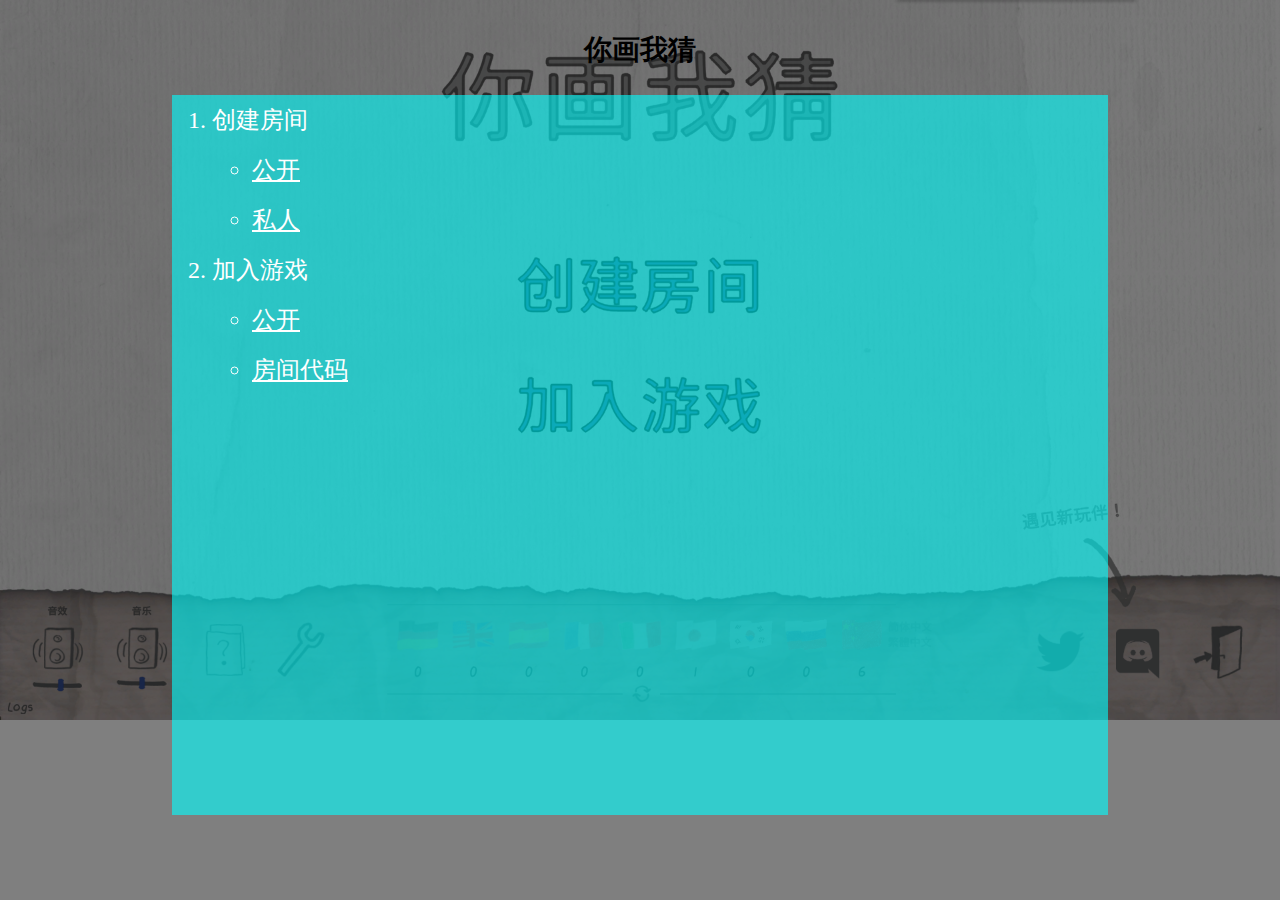
<file: ex3/index.html>
<!DOCTYPE html>
<html lang="en">
	<head>
		<meta charset="UTF-8">
		<meta http-equiv="X-UA-Compatible" content="IE=edge">
		<meta name="viewport" content="width=device-width, initial-scale=1.0">
		<title>实验3 网页布局</title>
		<style>			
			a{
				color:white;				
			}		
			#main {							
				width: 100%;
				height: 100%;
				min-width: 500px;
				z-index: -10;
				zoom: 1;				
				background-image: url("res/图片1.png");
				background-repeat:no-repeat;
				background-size:contain;
				background-position: center 0;
			}			
		</style>
		<link rel="stylesheet" href="css/main.css" type="text/css">
	</head>

	<body>
		<div id="main">
			<div class=" trans">
				<h1>你画我猜</h1>
				<ol>
					<li>创建房间
						<ul>
							<li><a href="index-img.html">公开</a></li>
							<li><a href="index-bg.html">私人</a></li>
						</ul>				
					</li>				
					<li>加入游戏
						<ul>
							<li><a href="index-cover.html">公开</a></li>
							<li><a href="index-contain.html">房间代码</a></li>
						</ul>
					</li>				
				</ol>
			</div>
		</div>
	</body>
</html>
</file>
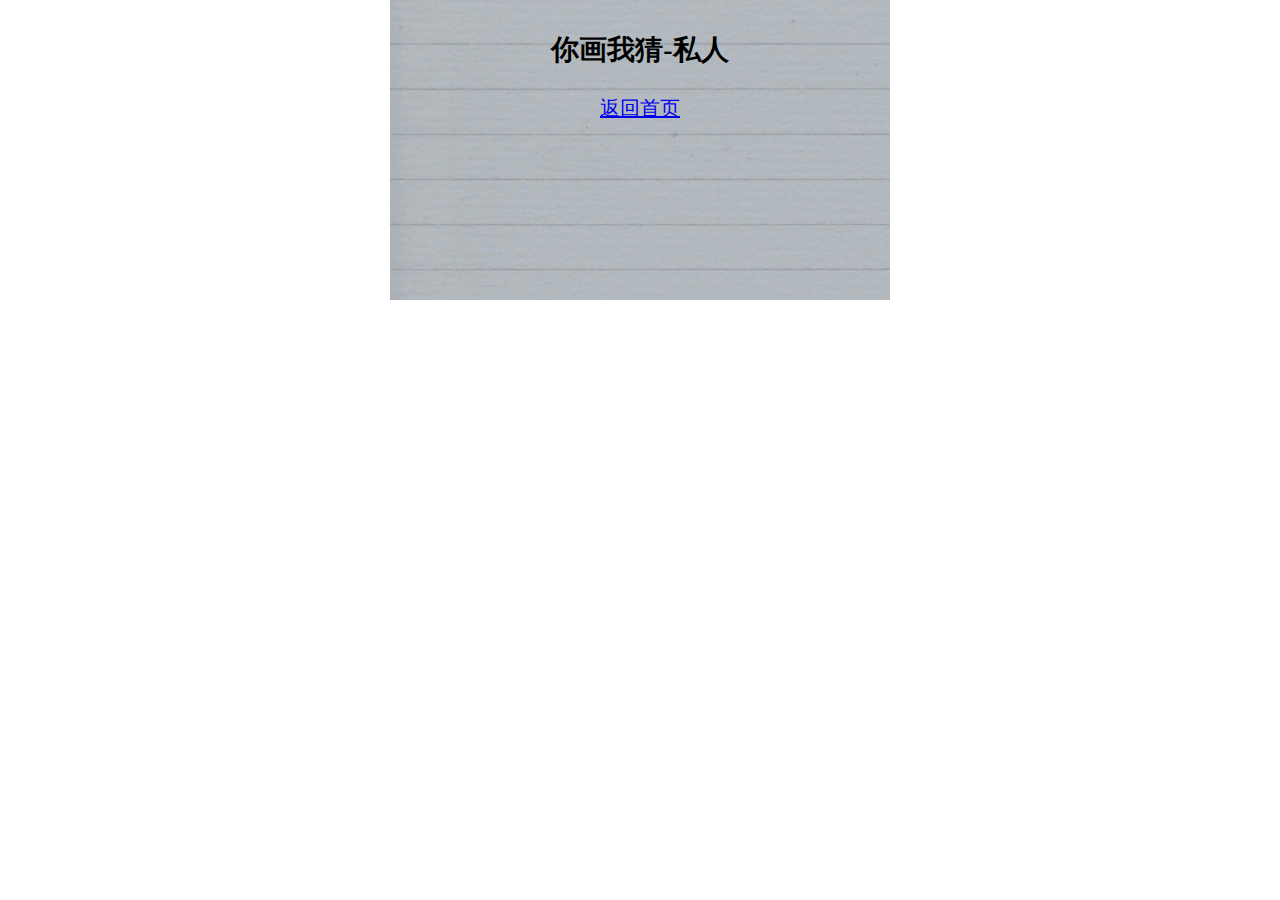
<file: ex3/index-bg.html>
<!DOCTYPE html>
<html lang="en">
<head>
    <meta charset="UTF-8">
    <meta http-equiv="X-UA-Compatible" content="IE=edge">
    <meta name="viewport" content="width=device-width, initial-scale=1.0">
    <title>实验3 你画我猜-私人</title>
    <style>
    	#main{
    		width:500px;
    		height:300px;
    		margin:0 auto;
    		background:url("res/图片3.png") no-repeat;    		
    	}

		
    </style>
    <link rel="stylesheet" href="css/main.css" type="text/css">
</head>
<body>
    <div id="main">
    	<h1>你画我猜-私人</h1>
    	<div class="menu">
    		<a href="index.html">返回首页</a>
    	</div>
    </div>
</body>
</html>
</file>
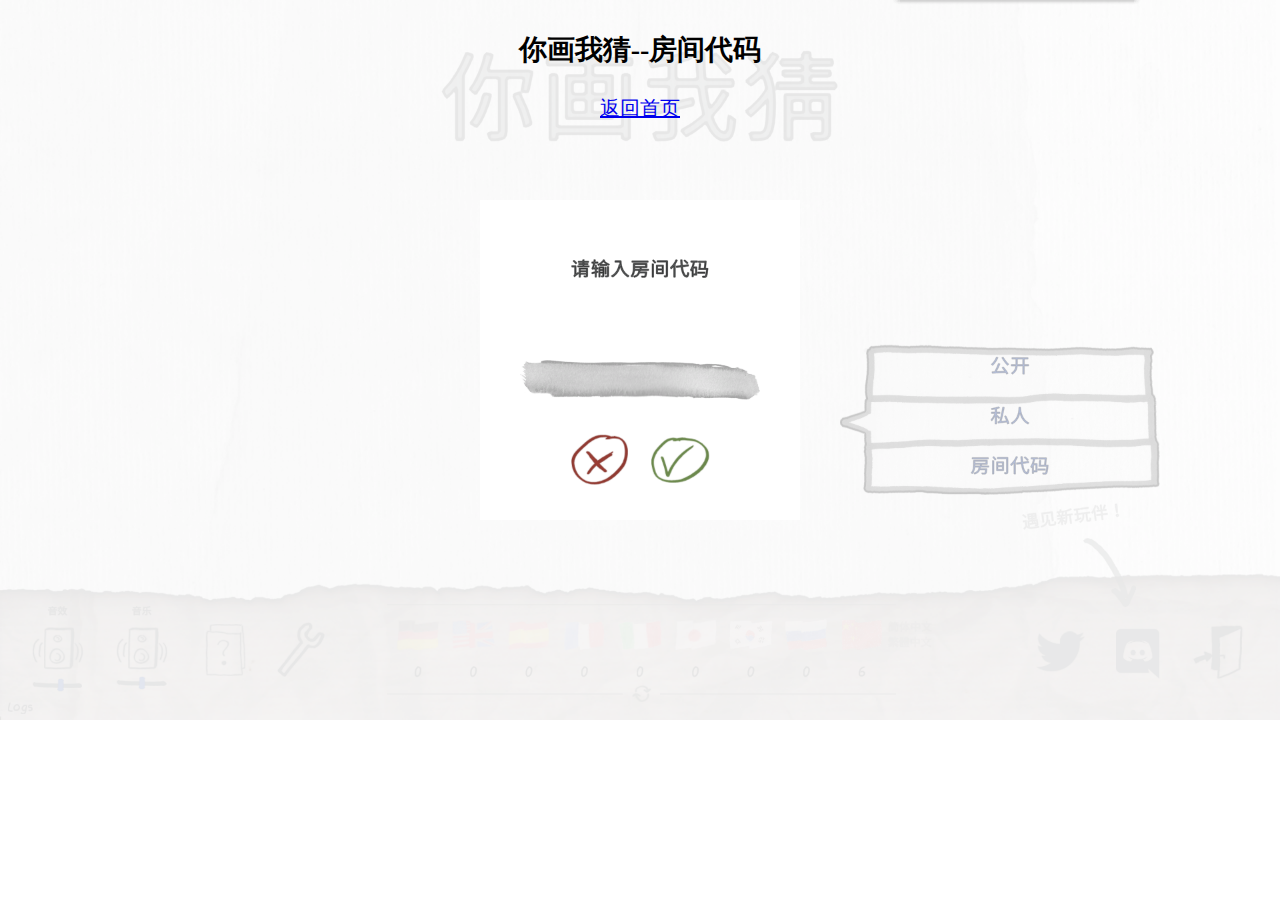
<file: ex3/index-contain.html>
<!DOCTYPE html>
<html lang="en">

	<head>
		<meta charset="UTF-8">
		<meta http-equiv="X-UA-Compatible" content="IE=edge">
		<meta name="viewport" content="width=device-width, initial-scale=1.0">
		<title>实验3 你画我猜-房间代码</title>
		<style>
			#main {							
				width: 100%;
				height: 100%;
				min-width: 500px;
				z-index: -10;
				zoom: 1;				
				background-image: url("res/图片5.png");
				background-repeat:no-repeat;
				background-size:contain;
				background-position: center 0;
			}
		</style>
		<link rel="stylesheet" href="css/main.css" type="text/css">
	</head>

	<body>
		<div id="main">
			<h1>你画我猜--房间代码</h1>
    		<div class="menu">
    			<a href="index.html">返回首页</a>
    		</div>
		</div>
	</body>
</html>
</file>
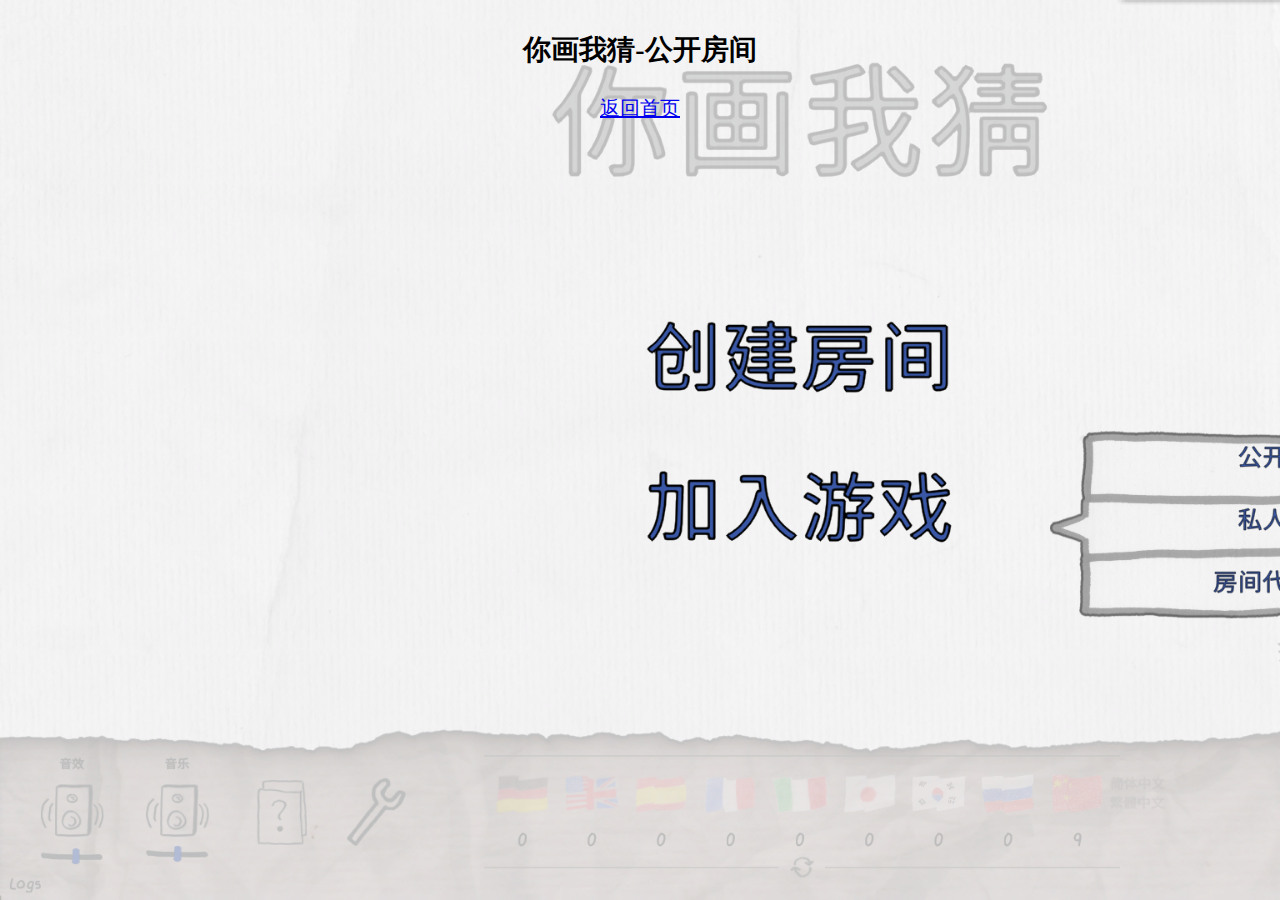
<file: ex3/index-cover.html>
<!DOCTYPE html>
<html lang="en">

	<head>
		<meta charset="UTF-8">
		<meta http-equiv="X-UA-Compatible" content="IE=edge">
		<meta name="viewport" content="width=device-width, initial-scale=1.0">
		<title>实验3 网页布局-公开房间</title>
		<style>
			#main {							
				width: 100%;
				height: 100%;
				min-width: 500px;
				z-index: -10;
				zoom: 1;				
				background-image: url("res/图片4.png");
				background-repeat:no-repeat;
				background-size:cover;
				background-position: 0 0;
			}
		</style>
		<link rel="stylesheet" href="css/main.css" type="text/css">
	</head>

	<body>
		<div id="main">
			<h1>你画我猜-公开房间</h1>
    		<div class="menu">
    			<a href="index.html">返回首页</a>
    		</div>
		</div>
	</body>
</html>
</file>
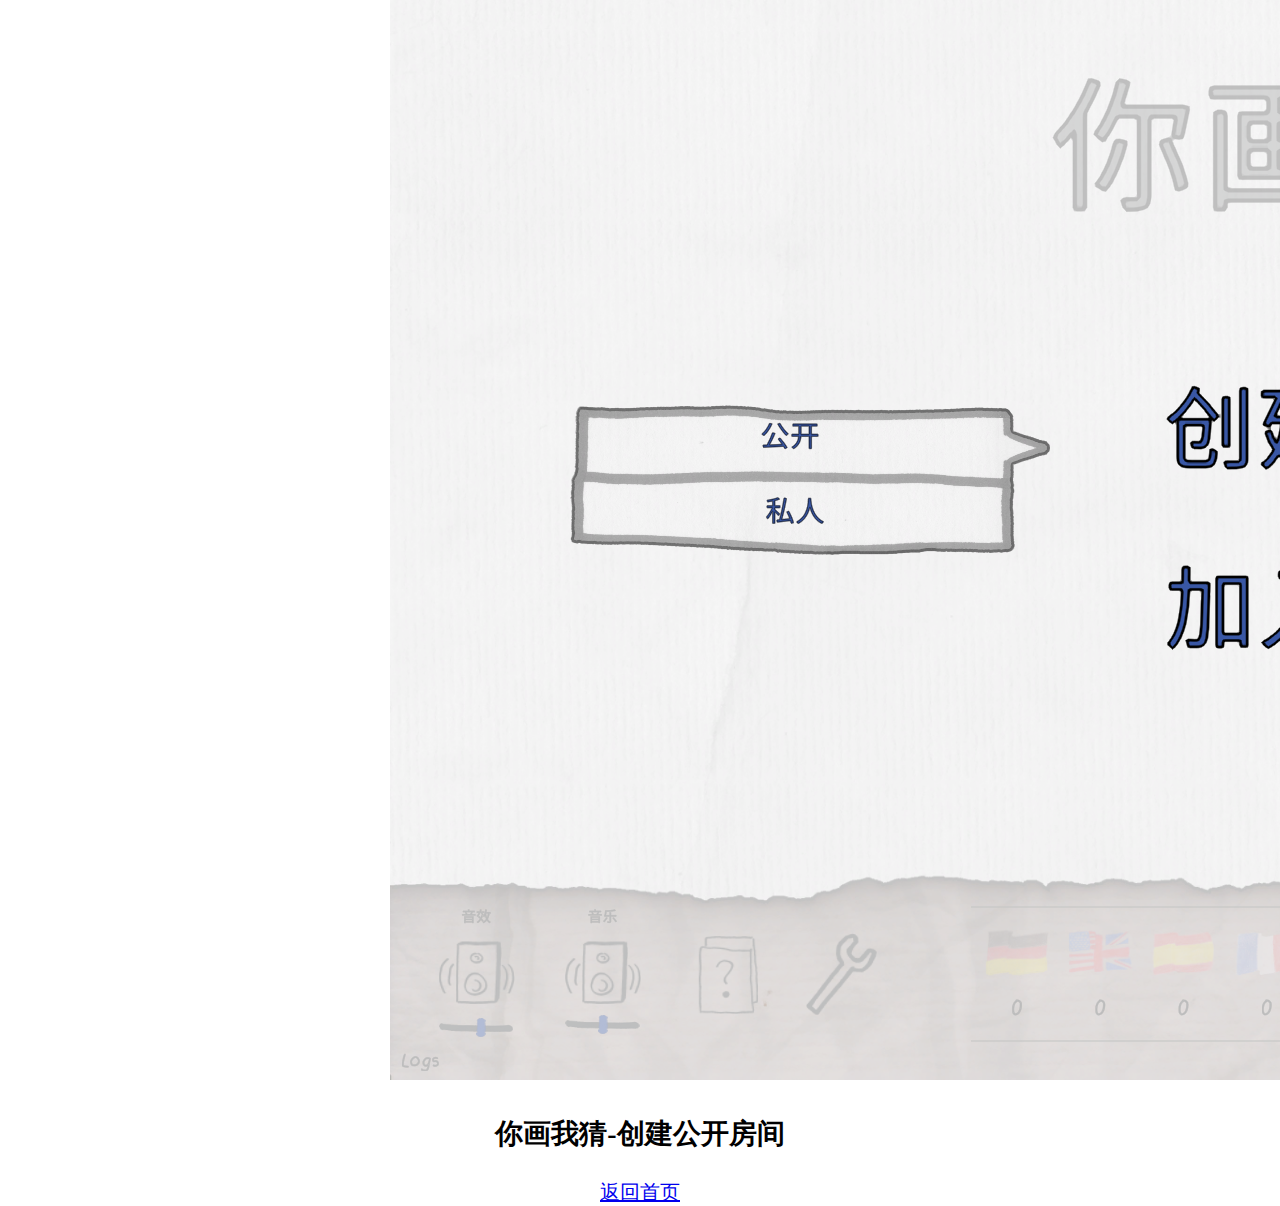
<file: ex3/index-img.html>
<!DOCTYPE html>
<html lang="en">
<head>
    <meta charset="UTF-8">
    <meta http-equiv="X-UA-Compatible" content="IE=edge">
    <meta name="viewport" content="width=device-width, initial-scale=1.0">
    <title>实验3 你画我猜-创建公开房间</title>
    <style>
    	#main{
    		width:500px;
    		height:300px;
    		margin:0 auto;    				
    	}
    </style>
    <link rel="stylesheet" href="css/main.css" type="text/css">
</head>
<body>
    <div id="main">
    	<img src="res/图片2.png">
    	<h1>你画我猜-创建公开房间</h1>
    	<div class="menu">
    		<a href="index.html">返回首页</a>
    	</div>	
    </div>
</body>
</html>
</file>
<file: ex3/css/main.css>
html,body {
	width: 100%;
	height: 100%;
	margin: 0;
	padding: 0;
}

.trans {
	width: 100%;
	height: 100%;
	min-width: 500px;
	background-color: rgba(0, 0, 0, 0.5);
}

h1 {
	height: 95px;
	line-height: 100px;
	text-align: center;
	font-size: 28px;
	font-family: "微软雅黑", "黑体", "宋体";
	margin: 0 auto;
}

ol {
	width: 70%;
	height: 80%;
	margin: 0 auto;
	font-size: 24px;
	line-height: 50px;
	background-color: rgba(0, 255, 255, 0.6);
	color: #FFF;
}

.menu {
	width: 80%;
	margin: 0 auto;
	text-align: center;
	font-size: 20px;
}
</file>
